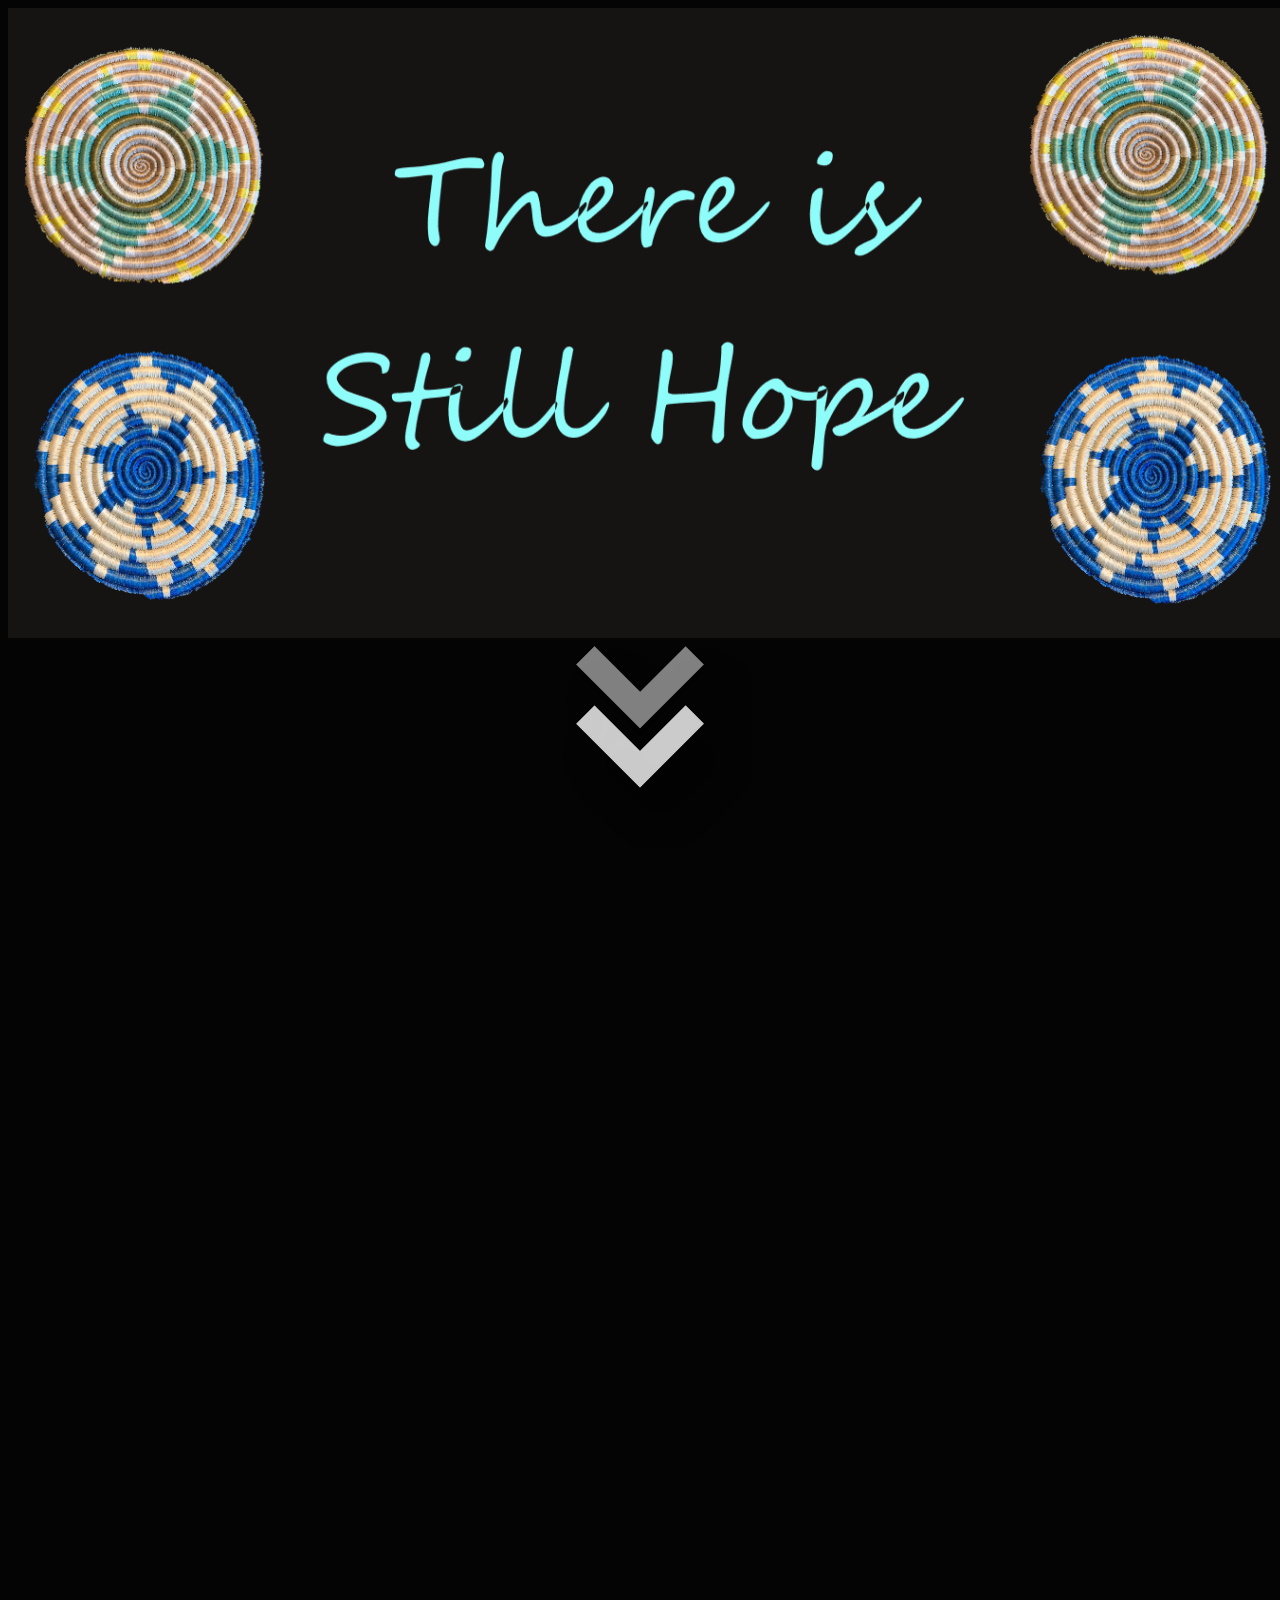
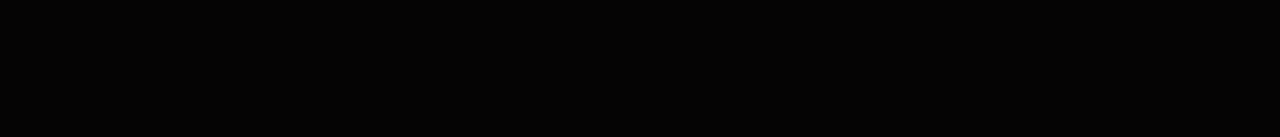
<file: index.html>
<!DOCTYPE html>
<html lang="en">
<head>
    <meta charset="UTF-8">
    <meta name="viewport" content="width=device-width, initial-scale=1.0">
    <link rel="stylesheet" href="./styles/styles.css" />
    <title>Hope Shop</title>
</head>
<body>
    <header class='header'>
        <!-- <img src="./images/wallDecor.jpg" class='headerImage' />
        <img src="./images/purse.jpg" class='headerImage' />
        <img src="./images/wallDecor4.jpg" class='headerImage' /> -->
        <img src="./images/Untitled.png" class="headerImage" />
        <img src="./images/home-arrow.png" class="navArrow" />
    </header>
    <div class='c'>
        <h1 class="text">Welcome to There is Still Hope Shop</h1>

        <img src='./images/images.png' class='logo' id='etsy'/>
        <img src='./images/facebook.png' class='logo' id='facebook'/>
        <img src='./images/insta.jpg' class='logo' id='insta'/>
       
        <div class='container'>
            <div class='imageContainer'>
                <img src="images/image.jpg" class="profileImage" />
                 <p class="imageText">Ngendahimana Keza Colette</p>
            </div>
            <div class='textContainer'>
                <p class='aboutText'>Colette is from the Democratic Republic of Congo, but she as lived in refugee camps in Rwanda since 2012. She has 3 children
                    that she is raising alone as her husband is still in Congo.
                </p>
                <p class='aboutText'>Colette has experienced much trauma and loss, but her life dramatically changed after attending a trauma healing group
                    through the Bible society of Rwanda. <em>Jeremiah 33:3 <b>SAYS,</b></em> "Call to me and i will answer and tell you great
                    and hidden things that you have not known."
                </p>
                <p class='aboutText'>Since 2016 Colette has been professionally crafting traditional handmade African products.  
                    Each item is a specially crafted one of a kind piece to help better the lives of her and her children.  All available pieces 
                    for sale can be found on her etsy shop.
                </p>
            </div>
        </div>
        <p class='quoteText'>"Through hands and simple things, we can make everlasting and important things."</p>
    </div>
    
    <script src="js/home.js"></script>
</body>
</html>
</file>
<file: styles/styles.css>
* {
  box-sizing: border-box;
}

body {
  background-color: rgb(5, 4, 4);
}

.header {
  display: block;
  margin: 0 auto;
  align-items: center;
  text-align: center;
}

.headerImage {
  width: 100vw;
  height: 70vh;
  animation: fadeIn ease 5s;
}

.title {
  color: rgb(214, 101, 101);
  text-align: center;
  font-size: 120px;
  font-family: "Brush Script MT", cursive;
}

.navArrow {
  margin-top: 20px;
  text-align: center;
  animation: bounce ease 4s infinite;
  margin: 0 auto;
}

.text {
  color: white;
  margin-top: 50px;
  text-align: center;
  margin-bottom: 50px;
  font-family: cursive;
  font-size: 60px;
}
.container {
  display: flex;
}

.imageContainer {
  flex-direction: column;
  margin: 0 5% 0 20%;
}
.profileImage {
  width: 25vmax;
}

.imageText {
  color: white;
  font-size: 20px;
  font-family: cursive;
}

.c {
  text-align: center;
}

.logo {
  width: 75px;
  height: 75px;
  margin: 0 60px 60px 60px;
}

.textContainer {
  flex-direction: column;
  width: 40%;
}
.aboutText {
  color: white;
  font-size: 20px;
  font-family: cursive;
}

.quoteText {
  color: white;
  font-size: 40px;
  font-family: cursive;
}

@keyframes fadeIn {
  0% {
    opacity: 0;
  }
  100% {
    opacity: 1;
  }
}

@keyframes bounce {
  0% {
    transform: scale(1, 1) translateY(0);
  }
  10% {
    transform: scale(1.1, 0.9) translateY(0);
  }
  30% {
    transform: scale(0.9, 1.1) translateY(-100px);
  }
  50% {
    transform: scale(1, 1) translateY(0);
  }
  100% {
    transform: scale(1, 1) translateY(0);
  }
}

@keyframes popOut {
  0% {
    transform: translateY(0);
  }
  100% {
    transform: translateY(-3000px);
  }
}

@keyframes popUp {
  0% {
    transform: translateY(0);
  }
  100% {
    transform: translateY(-90vh);
  }
}
</file>
